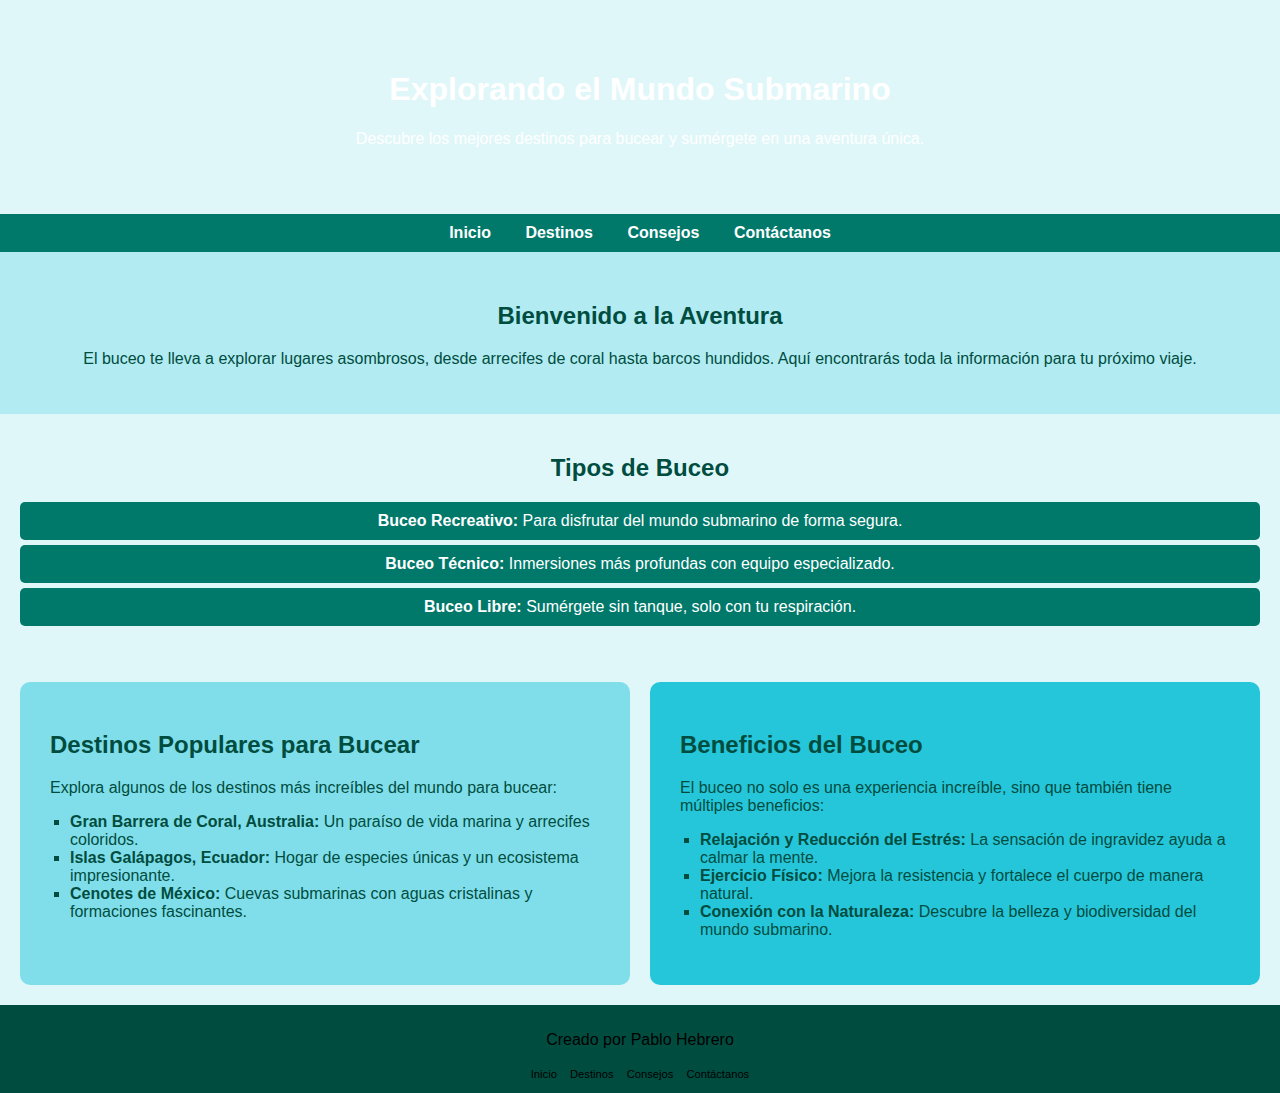
<file: index.html>
<!DOCTYPE html>
<html lang="es">
  <head>
    <meta charset="UTF-8" />
    <meta name="viewport" content="width=device-width, initial-scale=1.0" />
    <title>Viajes de Buceo</title>
    <link rel="stylesheet" href="styles.css" />
  </head>
  <body>
    <header>
      <h1>Explorando el Mundo Submarino</h1>
      <p>
        Descubre los mejores destinos para bucear y sumérgete en una aventura
        única.
      </p>
    </header>

    <nav id="main-nav">
      <ul>
        <li><a href="index.html">Inicio</a></li>
        <li><a href="destinos.html">Destinos</a></li>
        <li><a href="consejos.html">Consejos</a></li>
        <li><a href="contacto.html">Contáctanos</a></li>
      </ul>
    </nav>

    <section id="intro">
      <h2>Bienvenido a la Aventura</h2>
      <p>
        El buceo te lleva a explorar lugares asombrosos, desde arrecifes de
        coral hasta barcos hundidos. Aquí encontrarás toda la información para
        tu próximo viaje.
      </p>
    </section>

    <section id="tipos-buceo">
      <h2>Tipos de Buceo</h2>
      <ul>
        <li>
          <strong>Buceo Recreativo:</strong> Para disfrutar del mundo submarino
          de forma segura.
        </li>
        <li>
          <strong>Buceo Técnico:</strong> Inmersiones más profundas con equipo
          especializado.
        </li>
        <li>
          <strong>Buceo Libre:</strong> Sumérgete sin tanque, solo con tu
          respiración.
        </li>
      </ul>
    </section>

    <div class="container">
      <section id="destinos-populares">
        <h2>Destinos Populares para Bucear</h2>
        <p>
          Explora algunos de los destinos más increíbles del mundo para bucear:
        </p>
        <ul>
          <li>
            <strong>Gran Barrera de Coral, Australia:</strong> Un paraíso de
            vida marina y arrecifes coloridos.
          </li>
          <li>
            <strong>Islas Galápagos, Ecuador:</strong> Hogar de especies únicas
            y un ecosistema impresionante.
          </li>
          <li>
            <strong>Cenotes de México:</strong> Cuevas submarinas con aguas
            cristalinas y formaciones fascinantes.
          </li>
        </ul>
      </section>

      <section id="beneficios-buceo">
        <h2>Beneficios del Buceo</h2>
        <p>
          El buceo no solo es una experiencia increíble, sino que también tiene
          múltiples beneficios:
        </p>
        <ul>
          <li>
            <strong>Relajación y Reducción del Estrés:</strong> La sensación de
            ingravidez ayuda a calmar la mente.
          </li>
          <li>
            <strong>Ejercicio Físico:</strong> Mejora la resistencia y fortalece
            el cuerpo de manera natural.
          </li>
          <li>
            <strong>Conexión con la Naturaleza:</strong> Descubre la belleza y
            biodiversidad del mundo submarino.
          </li>
        </ul>
      </section>
    </div>

    <footer>
      <p>Creado por Pablo Hebrero</p>
      <nav id="footer-nav">
        <ul>
          <li><a href="index.html">Inicio</a></li>
          <li><a href="destinos.html">Destinos</a></li>
          <li><a href="consejos.html">Consejos</a></li>
          <li><a href="contacto.html">Contáctanos</a></li>
        </ul>
      </nav>
    </footer>
  </body>
</html>
</file>
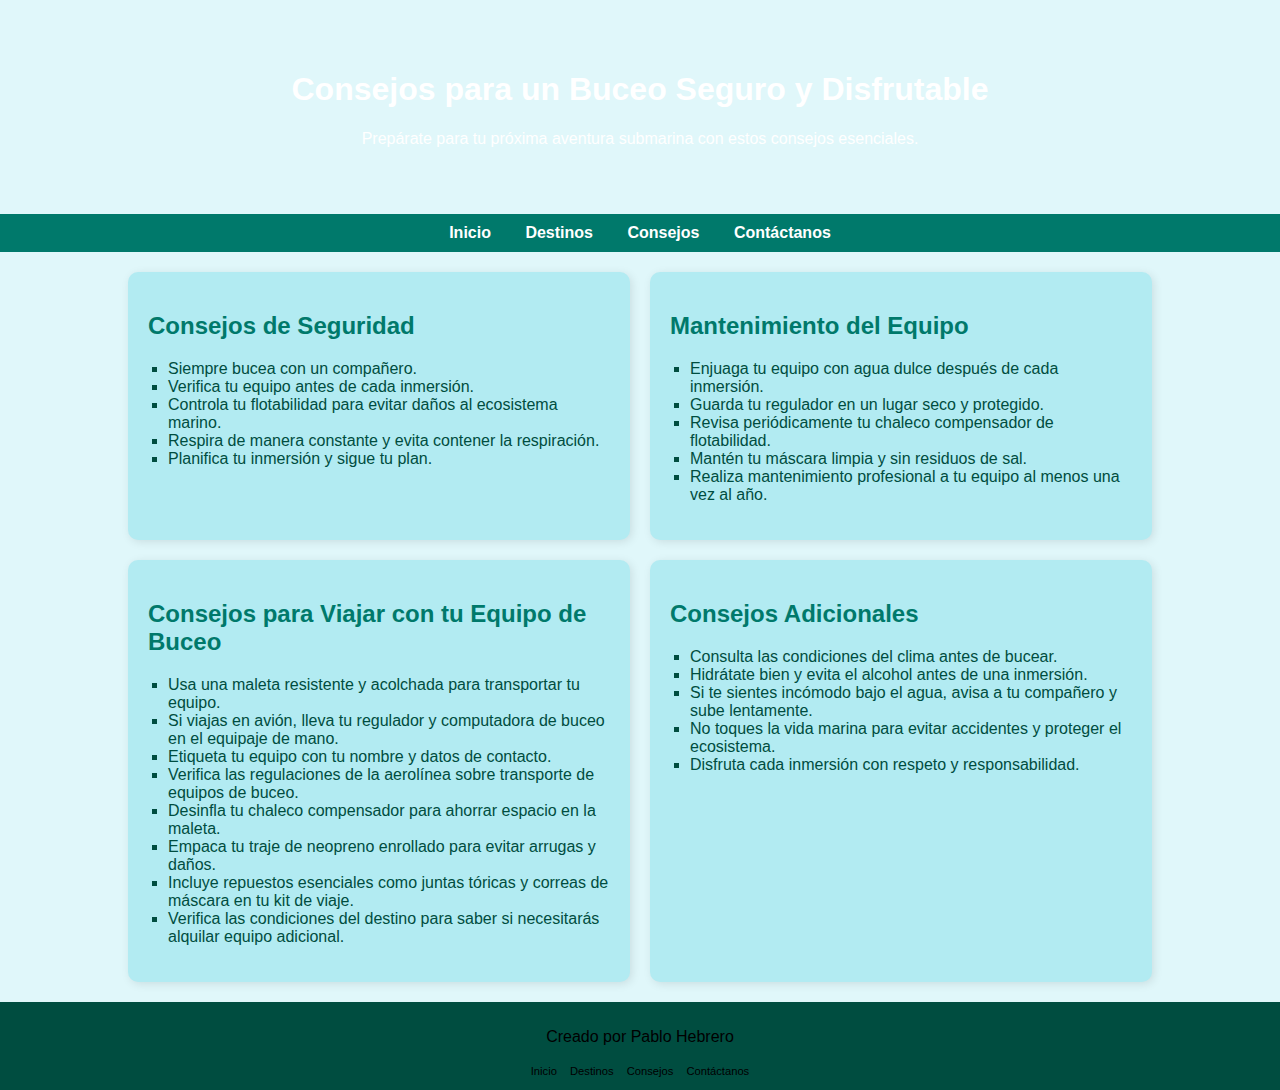
<file: consejos.html>
<!DOCTYPE html>
<html lang="es">
  <head>
    <meta charset="UTF-8" />
    <meta name="viewport" content="width=device-width, initial-scale=1.0" />
    <title>Consejos para Buceo</title>
    <link rel="stylesheet" href="styles.css" />
  </head>
  <body>
    <header>
      <h1>Consejos para un Buceo Seguro y Disfrutable</h1>
      <p>
        Prepárate para tu próxima aventura submarina con estos consejos
        esenciales.
      </p>
    </header>

    <nav id="main-nav">
      <ul>
        <li><a href="index.html">Inicio</a></li>
        <li><a href="destinos.html">Destinos</a></li>
        <li><a href="consejos.html">Consejos</a></li>
        <li><a href="contacto.html">Contáctanos</a></li>
      </ul>
    </nav>

    <div class="consejos-grid">
      <section id="seguridad" class="consejo-box">
        <h2>Consejos de Seguridad</h2>
        <ul>
          <li>Siempre bucea con un compañero.</li>
          <li>Verifica tu equipo antes de cada inmersión.</li>
          <li>
            Controla tu flotabilidad para evitar daños al ecosistema marino.
          </li>
          <li>Respira de manera constante y evita contener la respiración.</li>
          <li>Planifica tu inmersión y sigue tu plan.</li>
        </ul>
      </section>

      <section id="equipo" class="consejo-box">
        <h2>Mantenimiento del Equipo</h2>
        <ul>
          <li>Enjuaga tu equipo con agua dulce después de cada inmersión.</li>
          <li>Guarda tu regulador en un lugar seco y protegido.</li>
          <li>Revisa periódicamente tu chaleco compensador de flotabilidad.</li>
          <li>Mantén tu máscara limpia y sin residuos de sal.</li>
          <li>
            Realiza mantenimiento profesional a tu equipo al menos una vez al
            año.
          </li>
        </ul>
      </section>

      <section id="viaje-equipo" class="consejo-box">
        <h2>Consejos para Viajar con tu Equipo de Buceo</h2>
        <ul>
          <li>
            Usa una maleta resistente y acolchada para transportar tu equipo.
          </li>
          <li>
            Si viajas en avión, lleva tu regulador y computadora de buceo en el
            equipaje de mano.
          </li>
          <li>Etiqueta tu equipo con tu nombre y datos de contacto.</li>
          <li>
            Verifica las regulaciones de la aerolínea sobre transporte de
            equipos de buceo.
          </li>
          <li>
            Desinfla tu chaleco compensador para ahorrar espacio en la maleta.
          </li>
          <li>
            Empaca tu traje de neopreno enrollado para evitar arrugas y daños.
          </li>
          <li>
            Incluye repuestos esenciales como juntas tóricas y correas de
            máscara en tu kit de viaje.
          </li>
          <li>
            Verifica las condiciones del destino para saber si necesitarás
            alquilar equipo adicional.
          </li>
        </ul>
      </section>

      <section id="consejos-adicionales" class="consejo-box">
        <h2>Consejos Adicionales</h2>
        <ul>
          <li>Consulta las condiciones del clima antes de bucear.</li>
          <li>Hidrátate bien y evita el alcohol antes de una inmersión.</li>
          <li>
            Si te sientes incómodo bajo el agua, avisa a tu compañero y sube
            lentamente.
          </li>
          <li>
            No toques la vida marina para evitar accidentes y proteger el
            ecosistema.
          </li>
          <li>Disfruta cada inmersión con respeto y responsabilidad.</li>
        </ul>
      </section>
    </div>

    <footer>
      <p>Creado por Pablo Hebrero</p>
      <nav id="footer-nav">
        <ul>
          <li><a href="index.html">Inicio</a></li>
          <li><a href="destinos.html">Destinos</a></li>
          <li><a href="consejos.html">Consejos</a></li>
          <li><a href="contacto.html">Contáctanos</a></li>
        </ul>
      </nav>
    </footer>
  </body>
</html>
</file>
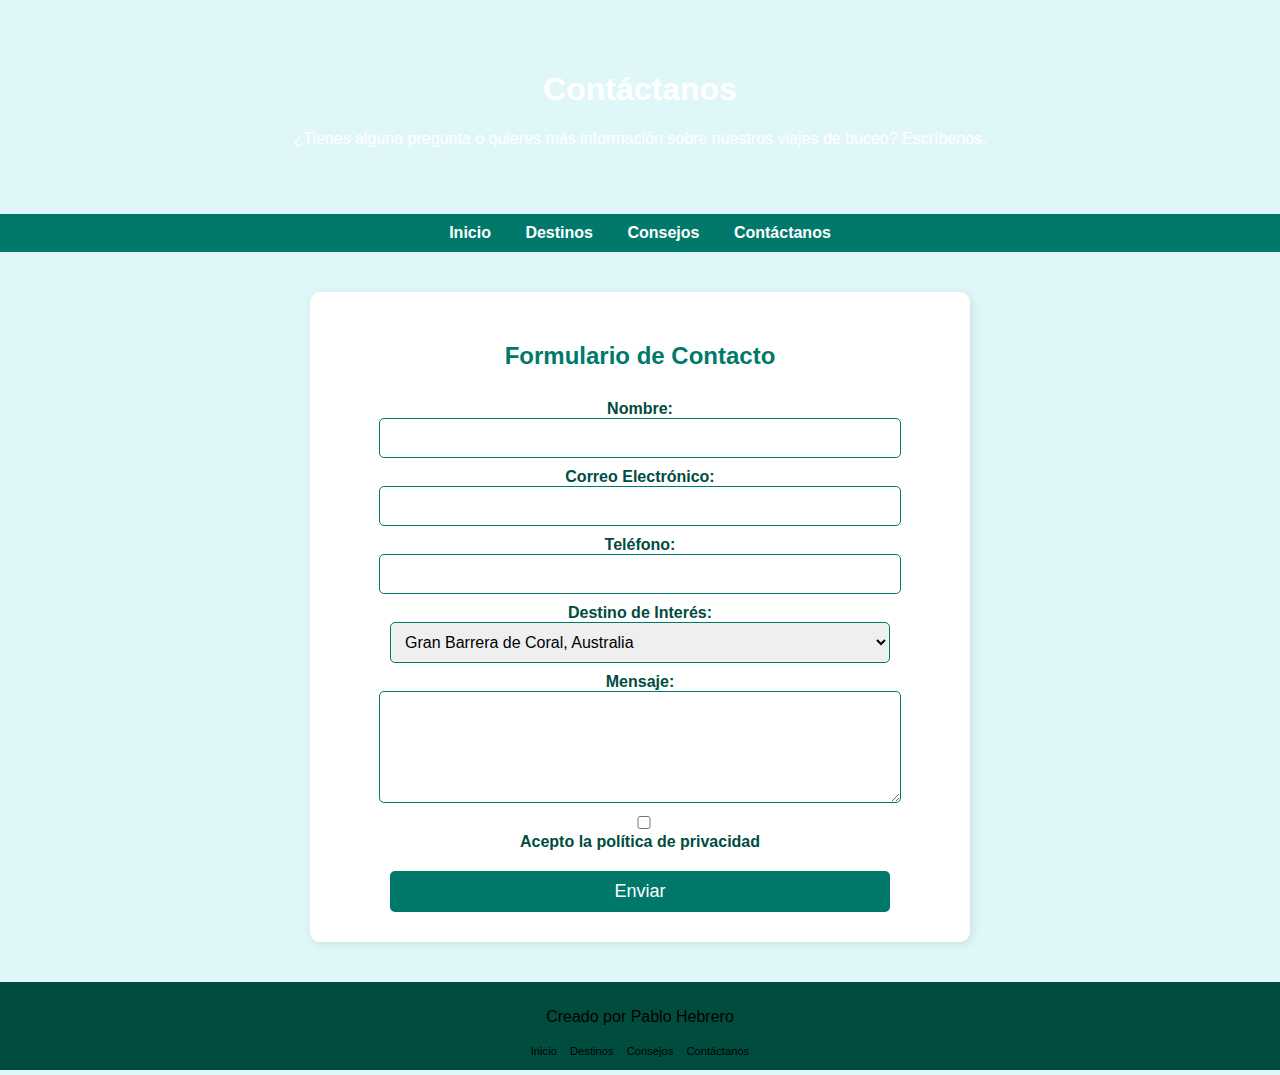
<file: contacto.html>
<!DOCTYPE html>
<html lang="es">
  <head>
    <meta charset="UTF-8" />
    <meta name="viewport" content="width=device-width, initial-scale=1.0" />
    <title>Contacto</title>
    <link rel="stylesheet" href="styles.css" />
  </head>
  <body>
    <header>
      <h1>Contáctanos</h1>
      <p>
        ¿Tienes alguna pregunta o quieres más información sobre nuestros viajes
        de buceo? Escríbenos.
      </p>
    </header>

    <nav id="main-nav">
      <ul>
        <li><a href="index.html">Inicio</a></li>
        <li><a href="destinos.html">Destinos</a></li>
        <li><a href="consejos.html">Consejos</a></li>
        <li><a href="contacto.html">Contáctanos</a></li>
      </ul>
    </nav>

    <section id="contacto-form">
      <h2>Formulario de Contacto</h2>
      <form action="#" method="post">
        <label for="nombre">Nombre:</label>
        <input type="text" id="nombre" name="nombre" required />

        <label for="email">Correo Electrónico:</label>
        <input type="email" id="email" name="email" required />

        <label for="telefono">Teléfono:</label>
        <input type="tel" id="telefono" name="telefono" />

        <label for="destino">Destino de Interés:</label>
        <select id="destino" name="destino">
          <option value="australia">Gran Barrera de Coral, Australia</option>
          <option value="galapagos">Islas Galápagos, Ecuador</option>
          <option value="mexico">Cenotes de México</option>
        </select>

        <label for="mensaje">Mensaje:</label>
        <textarea id="mensaje" name="mensaje" rows="5" required></textarea>

        <label>
          <input type="checkbox" name="privacidad" required />
          Acepto la política de privacidad
        </label>

        <button type="submit">Enviar</button>
      </form>
    </section>

    <footer>
      <p>Creado por Pablo Hebrero</p>
      <nav id="footer-nav">
        <ul>
          <li><a href="index.html">Inicio</a></li>
          <li><a href="destinos.html">Destinos</a></li>
          <li><a href="consejos.html">Consejos</a></li>
          <li><a href="contacto.html">Contáctanos</a></li>
        </ul>
      </nav>
    </footer>
  </body>
</html>
</file>
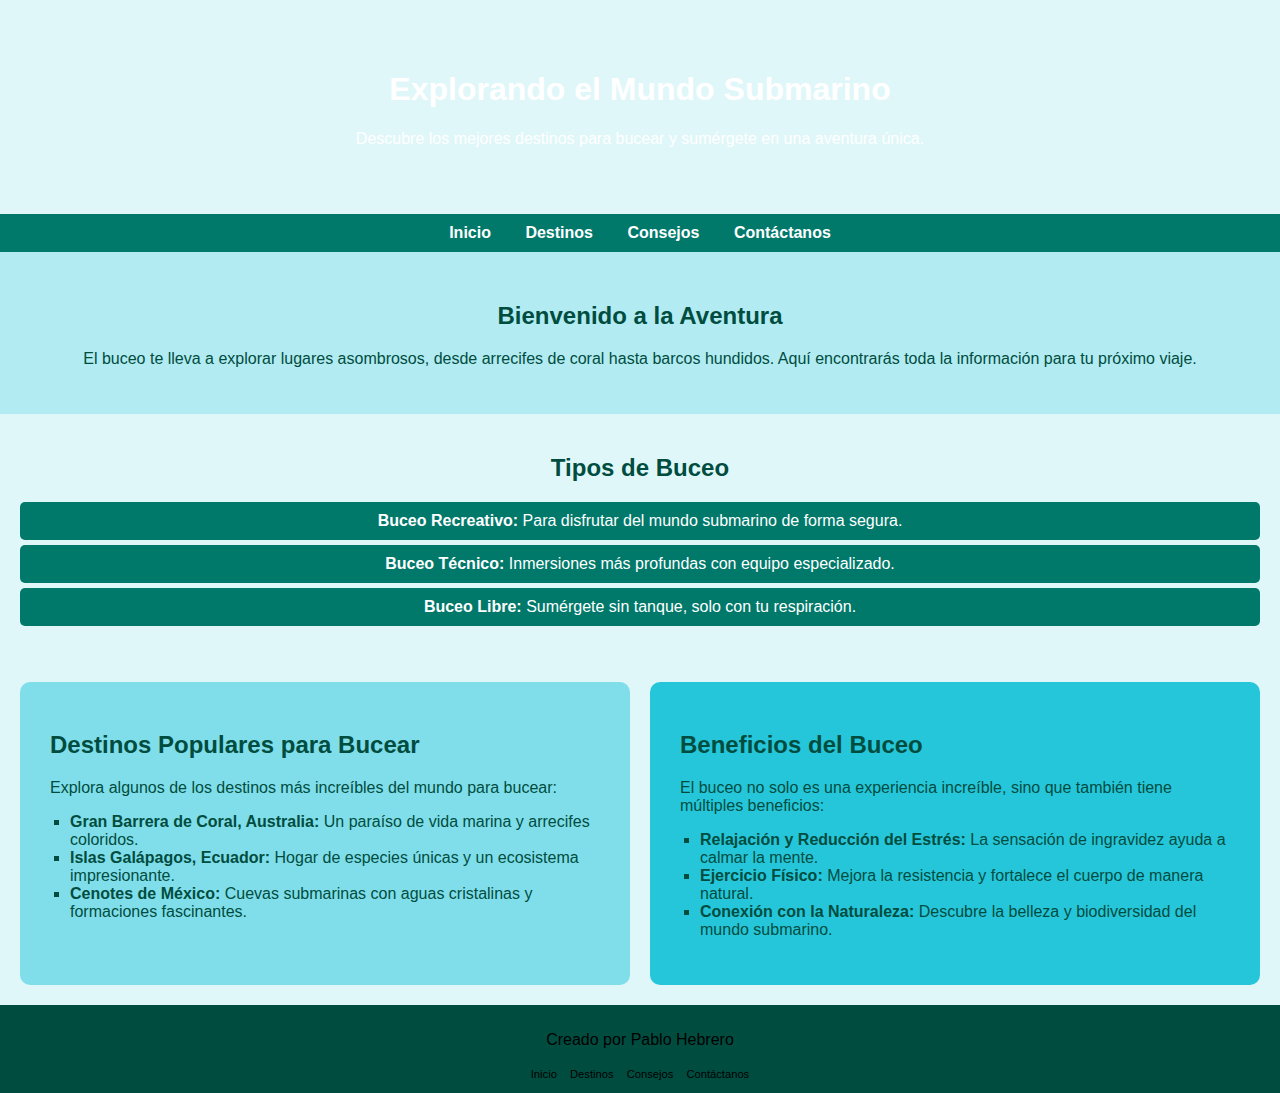
<file: inicio.html>
<!DOCTYPE html>
<html lang="es">
  <head>
    <meta charset="UTF-8" />
    <meta name="viewport" content="width=device-width, initial-scale=1.0" />
    <title>Viajes de Buceo</title>
    <link rel="stylesheet" href="styles.css" />
  </head>
  <body>
    <header>
      <h1>Explorando el Mundo Submarino</h1>
      <p>
        Descubre los mejores destinos para bucear y sumérgete en una aventura
        única.
      </p>
    </header>

    <nav id="main-nav">
      <ul>
        <li><a href="inicio.html">Inicio</a></li>
        <li><a href="destinos.html">Destinos</a></li>
        <li><a href="consejos.html">Consejos</a></li>
        <li><a href="contacto.html">Contáctanos</a></li>
      </ul>
    </nav>

    <section id="intro">
      <h2>Bienvenido a la Aventura</h2>
      <p>
        El buceo te lleva a explorar lugares asombrosos, desde arrecifes de
        coral hasta barcos hundidos. Aquí encontrarás toda la información para
        tu próximo viaje.
      </p>
    </section>

    <section id="tipos-buceo">
      <h2>Tipos de Buceo</h2>
      <ul>
        <li>
          <strong>Buceo Recreativo:</strong> Para disfrutar del mundo submarino
          de forma segura.
        </li>
        <li>
          <strong>Buceo Técnico:</strong> Inmersiones más profundas con equipo
          especializado.
        </li>
        <li>
          <strong>Buceo Libre:</strong> Sumérgete sin tanque, solo con tu
          respiración.
        </li>
      </ul>
    </section>

    <div class="container">
      <section id="destinos-populares">
        <h2>Destinos Populares para Bucear</h2>
        <p>
          Explora algunos de los destinos más increíbles del mundo para bucear:
        </p>
        <ul>
          <li>
            <strong>Gran Barrera de Coral, Australia:</strong> Un paraíso de
            vida marina y arrecifes coloridos.
          </li>
          <li>
            <strong>Islas Galápagos, Ecuador:</strong> Hogar de especies únicas
            y un ecosistema impresionante.
          </li>
          <li>
            <strong>Cenotes de México:</strong> Cuevas submarinas con aguas
            cristalinas y formaciones fascinantes.
          </li>
        </ul>
      </section>

      <section id="beneficios-buceo">
        <h2>Beneficios del Buceo</h2>
        <p>
          El buceo no solo es una experiencia increíble, sino que también tiene
          múltiples beneficios:
        </p>
        <ul>
          <li>
            <strong>Relajación y Reducción del Estrés:</strong> La sensación de
            ingravidez ayuda a calmar la mente.
          </li>
          <li>
            <strong>Ejercicio Físico:</strong> Mejora la resistencia y fortalece
            el cuerpo de manera natural.
          </li>
          <li>
            <strong>Conexión con la Naturaleza:</strong> Descubre la belleza y
            biodiversidad del mundo submarino.
          </li>
        </ul>
      </section>
    </div>

    <footer>
      <p>Creado por Pablo Hebrero</p>
      <nav id="footer-nav">
        <ul>
          <li><a href="inicio.html">Inicio</a></li>
          <li><a href="destinos.html">Destinos</a></li>
          <li><a href="consejos.html">Consejos</a></li>
          <li><a href="contacto.html">Contáctanos</a></li>
        </ul>
      </nav>
    </footer>
  </body>
</html>
</file>
<file: styles.css>
/* Estilos generales */
body {
  font-family: Arial, sans-serif;
  margin: 0;
  padding: 0;
  background-color: #e0f7fa;
  color: #004d40;
}

/* Estilos del encabezado */
header {
  background: url("https://pros-blog.padi.com/wp-content/uploads/2019/11/SASO_DNW_header.jpg")
    no-repeat center center/cover;
  color: white;
  text-align: center;
  padding: 50px 20px;
}

/* Estilos del menú de navegación principal */
nav#main-nav {
  background-color: #00796b;
  padding: 10px;
  text-align: center;
}

nav#main-nav ul {
  list-style: none;
  padding: 0;
  margin: 0;
}

nav#main-nav ul li {
  display: inline;
  margin: 0 15px;
}

nav#main-nav ul li a {
  color: white;
  text-decoration: none;
  font-weight: bold;
}

/* Estilos del menú de navegación en el pie de página (más pequeño) */
nav#footer-nav {
  background-color: #004d40;
  padding: 3px;
  text-align: center;
  font-size: 0.7em;
}

nav#footer-nav ul {
  list-style: none;
  padding: 0;
  margin: 0;
}

nav#footer-nav ul li {
  display: inline;
  margin: 0 5px;
}

nav#footer-nav ul li a {
  color: rgb(0, 0, 0);
  text-decoration: none;
  font-weight: normal;
}

/* Estilos de secciones */
section {
  padding: 20px;
  text-align: center;
}

section#intro {
  background-color: #b2ebf2;
  padding: 30px;
}

section#tipos-buceo ul {
  list-style-type: none;
  padding: 0;
}

section#tipos-buceo ul li {
  background: #00796b;
  color: white;
  padding: 10px;
  margin: 5px 0;
  border-radius: 5px;
}

/* Contenedor para mostrar dos secciones en paralelo */
.container {
  display: flex;
  justify-content: space-between;
  padding: 20px;
  gap: 20px;
  flex-wrap: wrap;
}

section#destinos-populares,
section#beneficios-buceo {
  background-color: #80deea;
  padding: 30px;
  text-align: left;
  flex: 1;
  border-radius: 10px;
  min-width: 300px;
}

section#beneficios-buceo {
  background-color: #26c6da;
}

section#destinos-populares ul,
section#beneficios-buceo ul {
  list-style-type: square;
  padding-left: 20px;
}

/* Estilos para secciones de destinos */
.destino {
  display: flex;
  align-items: center;
  justify-content: space-between;
  background-color: #b2ebf2;
  padding: 20px;
  margin: 20px auto;
  border-radius: 10px;
  max-width: 80%;
}

.destino-content {
  flex: 1;
  padding: 10px;
}

.destino img {
  width: 300px;
  height: auto;
  border-radius: 10px;
}

/* Estilos para la tabla de precios */
section#precios table {
  width: 80%;
  margin: auto;
  border-collapse: collapse;
}

section#precios th,
section#precios td {
  border: 1px solid #004d40;
  padding: 10px;
  text-align: center;
}

section#precios th {
  background-color: #00796b;
  color: white;
}

/* Estilos del video */
.video-container {
  text-align: center;
  padding: 20px;
}

.video-container iframe {
  max-width: 100%;
}

/* Estilos de la cuadrícula de consejos */
.consejos-grid {
  display: grid;
  grid-template-columns: repeat(2, 1fr);
  grid-template-rows: repeat(2, auto);
  gap: 20px;
  padding: 20px;
  max-width: 80%;
  margin: auto;
}

.consejo-box {
  background-color: #b2ebf2;
  padding: 20px;
  border-radius: 10px;
  box-shadow: 2px 2px 10px rgba(0, 0, 0, 0.1);
  text-align: left;
}

.consejo-box h2 {
  color: #00796b;
}

.consejo-box ul {
  list-style-type: square;
  padding-left: 20px;
}

/* Estilos del formulario de contacto */
section#contacto-form {
  background-color: white;
  padding: 30px;
  max-width: 600px;
  margin: 40px auto;
  border-radius: 10px;
  box-shadow: 2px 2px 10px rgba(0, 0, 0, 0.1);
}

section#contacto-form h2 {
  text-align: center;
  color: #00796b;
}

form {
  display: flex;
  flex-direction: column;
  align-items: center;
}

label {
  font-weight: bold;
  margin-top: 10px;
  width: 100%;
  max-width: 500px;
}

input,
select,
textarea {
  padding: 10px;
  border: 1px solid #00796b;
  border-radius: 5px;
  font-size: 16px;
  width: 100%;
  max-width: 500px;
}

textarea {
  resize: vertical;
}

button {
  background-color: #00796b;
  color: white;
  padding: 10px;
  font-size: 18px;
  border: none;
  border-radius: 5px;
  cursor: pointer;
  margin-top: 20px;
  max-width: 500px;
  width: 100%;
}

button:hover {
  background-color: #004d40;
}
/* Ajustes responsivos */
@media (max-width: 768px) {
  .destino {
    flex-direction: column;
    text-align: center;
  }
  .destino img {
    margin-top: 10px;
  }
}

/* Estilos del pie de página */
footer {
  background-color: #004d40;
  color: rgb(0, 0, 0);
  text-align: center;
  padding: 10px;
}
</file>
